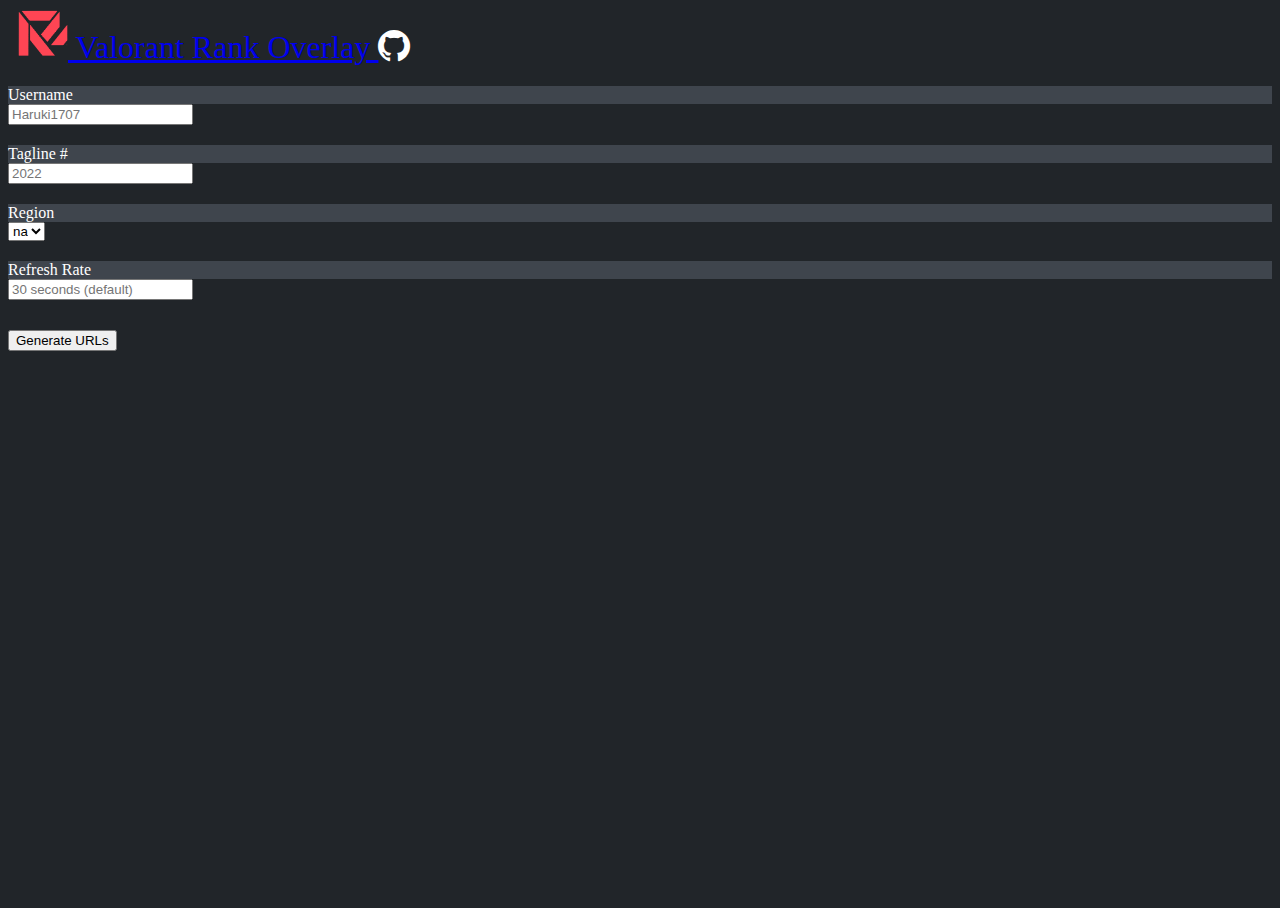
<file: index.html>
<!DOCTYPE html>
<html lang="en">

<head>
    <meta charset="UTF-8">
    <meta http-equiv="X-UA-Compatible" content="IE=edge">
    <meta name="viewport" content="width=device-width, initial-scale=1.0">
    <meta http-equiv='cache-control' content='no-cache'>
    <meta http-equiv='expires' content='0'>
    <meta http-equiv='pragma' content='no-cache'>
    <link rel="icon" type="image/x-icon" href="ValorRankOverlay.png">
    <link href="https://cdn.jsdelivr.net/npm/bootstrap@5.1.3/dist/css/bootstrap.min.css" rel="stylesheet"
        integrity="sha384-1BmE4kWBq78iYhFldvKuhfTAU6auU8tT94WrHftjDbrCEXSU1oBoqyl2QvZ6jIW3" crossorigin="anonymous">
    <link href="https://cdn.jsdelivr.net/npm/bootstrap-icons@1.8.1/font/bootstrap-icons.css" rel="stylesheet"
        crossorigin="anonymous">
    <script src="https://cdn.jsdelivr.net/npm/bootstrap@5.1.3/dist/js/bootstrap.bundle.min.js"
        integrity="sha384-ka7Sk0Gln4gmtz2MlQnikT1wXgYsOg+OMhuP+IlRH9sENBO0LRn5q+8nbTov4+1p"
        crossorigin="anonymous"></script>
    <title>Valorant Rank Overlay</title>
    <style>
        html,
        body {
            height: 100%;
            background-color: #212529;
        }

        .navbar-brand {
            font-size: xx-large;
            margin-left: 10px;
        }

        #github-repo {
            color: white;
            font-size: xx-large;
            text-decoration: none;
            margin-right: 15px;
        }

        .form-group {
            margin-top: 20px;
        }

        #urlButton {
            margin-top: 30px;
        }

        #result {
            visibility: hidden;
        }

        #preview {
            display: block;
            margin-top: 25px;
            margin-left: calc(50% - 600px/2.25);
            max-width: 600px;
        }

        .input-group-prepend :first-child {
            color: white;
            background-color: #3f454d;
            border-color: #3f454d;
            border-top-right-radius: 0;
            border-bottom-right-radius: 0;
        }
    </style>
</head>

<body>
    <div class="jumbotron h-75">
        <nav class="navbar navbar-dark bg-dark">
            <a class="navbar-brand" href="#">
                <img src="ValorRankOverlay.png" width="50" height="50" class="d-inline-block align-top">
                Valorant Rank Overlay
            </a>
            <a href="https://github.com/Haruki1707/ValorantRankOverlay" id="github-repo"><i
                    class="bi bi-github"></i></a>
        </nav>

        <div class="container h-100">
            <div class="row h-100 align-items-center">
                <form action="javascript:void(0);">
                    <div class="form-group row">
                        <div class="form-group offset-1 col-4">
                            <div class="input-group">
                                <div class="input-group-prepend">
                                    <div class="input-group-text">Username</div>
                                </div>
                                <input type="text" class="form-control" id="Username" placeholder="Haruki1707"
                                    autocomplete="off" required>
                            </div>
                        </div>
                        <div class="form-group offset-2 col-4">
                            <div class="input-group">
                                <div class="input-group-prepend">
                                    <div class="input-group-text">Tagline #</div>
                                </div>
                                <input type="text" class="form-control" id="Tagline" placeholder="2022"
                                    autocomplete="off" required>
                            </div>
                        </div>
                    </div>
                    <div class="form-group row">
                        <div class="form-group offset-1 col-4">
                            <div class="input-group">
                                <div class="input-group-prepend">
                                    <div class="input-group-text">Region</div>
                                </div>
                                <select class="form-control" id="Region">
                                    <option>na</option>
                                    <option>eu</option>
                                    <option>ap</option>
                                    <option>kr</option>
                                </select>
                            </div>
                        </div>
                        <div class="form-group offset-2 col-4">
                            <div class="input-group">
                                <div class="input-group-prepend">
                                    <div class="input-group-text">Refresh Rate</div>
                                </div>
                                <input type="number" class="form-control" id="RefreshRate"
                                    placeholder="30 seconds (default)" autocomplete="off">
                            </div>
                        </div>
                    </div>
                    <button type="submit" class="btn btn-primary offset-3 col-6" id="urlButton"
                        onclick="urlGenerator()">Generate URLs</button>
                </form>

                <div class="row align-items-center" id="result">
                    <div class="input-group">
                        <div class="input-group-prepend">
                            <div class="input-group-text">Rank URL</div>
                        </div>
                        <input type="text" class="form-control" id="RankURLinput" placeholder="URL" disabled>
                        <div class="input-group-prepend">
                            <button class="input-group-text" id="RankcopyButton" onclick="CopyURL(this.id)">Copy Rank URL</button>
                        </div>
                    </div>
                    <small id="emailHelp" class="form-text text-muted">Recommend size for obs -> width: 600 | height: 85</small>
                    <iframe src="" id="previewRank" width="600" height="85"></iframe>

                    <div class="mt-4"></div>

                    <div class="input-group">
                        <div class="input-group-prepend">
                            <div class="input-group-text">Wins-Losts URL</div>
                        </div>
                        <input type="text" class="form-control" id="WLURLinput" placeholder="URL" disabled>
                        <div class="input-group-prepend">
                            <button class="input-group-text" id="WLcopyButton" onclick="CopyURL(this.id)">Copy W-L URL</button>
                        </div>
                    </div>
                    <small id="emailHelp" class="form-text text-muted">Recommend size for obs -> width: 600 | height: 85</small>
                    <iframe src="" id="previewWL" width="600" height="85"></iframe>
                </div>
            </div>
        </div>
    </div>
    <script>
        var RankOriginal = null;
        var WLOriginal = null;

        function urlGenerator() {
            var Username = document.getElementById("Username").value;
            var Tagline = document.getElementById("Tagline").value;
            var Region = document.getElementById("Region").value;
            var refreshRate = document.getElementById("RefreshRate").value;

            if (Username === undefined || Username === "")
                return;
            if (Tagline === undefined || Tagline === "")
                return;

            var commonUrl = `${window.location.href.replace("index.html", "").replace("?", "")}%TYPE%.html?region=${Region}&user=${Username}/${Tagline}`;
            if (refreshRate !== 30 && refreshRate !== undefined && refreshRate !== "")
                commonUrl += `&refreshRate=${refreshRate}`;

            var rankUrl = commonUrl.replace("%TYPE%", "rank");
            var wlUrl = commonUrl.replace("%TYPE%", "WinsLosts");

            document.getElementById("result").style.visibility = "visible";

            document.getElementById("RankURLinput").value = rankUrl;
            document.getElementById("previewRank").src = rankUrl;
            
            document.getElementById("WLURLinput").value = wlUrl;
            document.getElementById("previewWL").src = wlUrl;

            if(RankOriginal == null && WLOriginal == null){
                RankOriginal = document.getElementById("RankcopyButton").innerHTML;
                WLOriginal = document.getElementById("WLcopyButton").innerHTML;
            }

            document.getElementById("RankcopyButton").innerHTML = RankOriginal;
            document.getElementById("WLcopyButton").innerHTML = WLOriginal;
        }

        function CopyURL(buttonID) {
            var type;

            if(buttonID.includes('Rank')){
                type = 'Rank';
            }
            else if(buttonID.includes('WL')){
                type = 'WL';
            }

            navigator.clipboard.writeText(document.getElementById(type + "URLinput").value);
            document.getElementById(type + "copyButton").innerHTML = "Copied!";
        }
    </script>
</body>

</html>
</file>
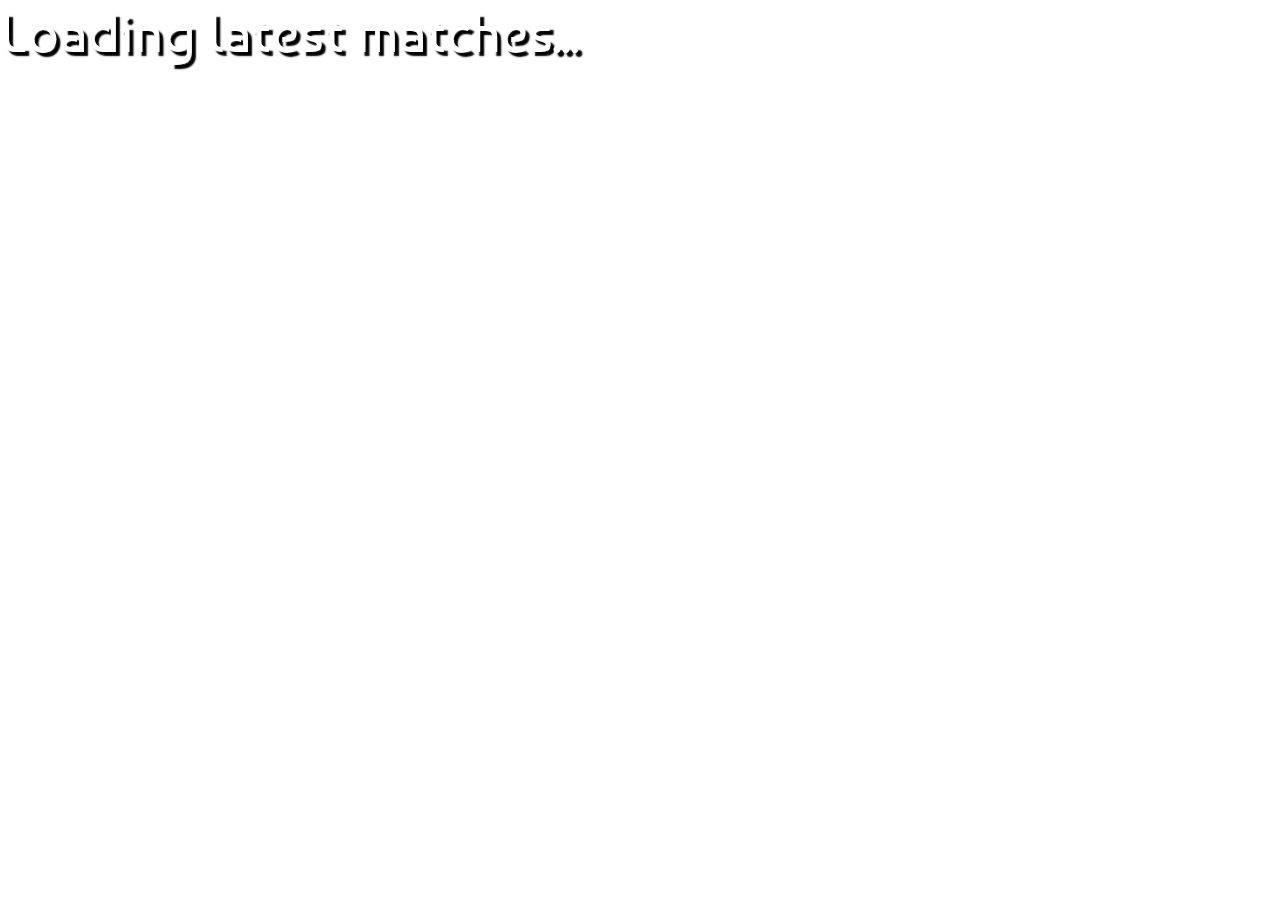
<file: WinsLosts.html>
<!DOCTYPE html>
<head>
    <meta http-equiv='cache-control' content='no-cache'>
    <meta http-equiv='expires' content='0'>
    <meta http-equiv='pragma' content='no-cache'>
    <title>Valorant Rank - HarukiDev</title>
    <link rel="icon" type="image/x-icon" href="ValorRankOverlay.png">
    <link rel="stylesheet" href="css/style.css">
    <script src="scripts/commonScript.js"></script>
    <script src="scripts/wlScript.js"></script>
</head>
<body onload="OnLoadWL()">
    <span id='W_L_Text' class="OutshotText">Loading latest matches...</span>
    <span id="custom"></span>
</body>

</html>
</file>
<file: css/style.css>
@import url('https://fonts.googleapis.com/css2?family=Baumans&display=swap');

* {
    margin: 0;
    font-family: 'Baumans', cursive;
    font-weight: 100;
    color: white;
}

#rankImage, #rankText, #womboText {
    display: inline-block;
    position: absolute;
}

.OutshotImage {
    filter: drop-shadow(4px 4px 1.5px #000000);
    width: 75px;
}

.OutshotText {
    font-size: 55px;
    left: 85px;
    top: 15px;
    text-shadow: 4px 4px 1.5px #000000;
}

.WomboCombo{
    font-size: 15px;
    left: 85px;
    top: 68px;
}
</file>
